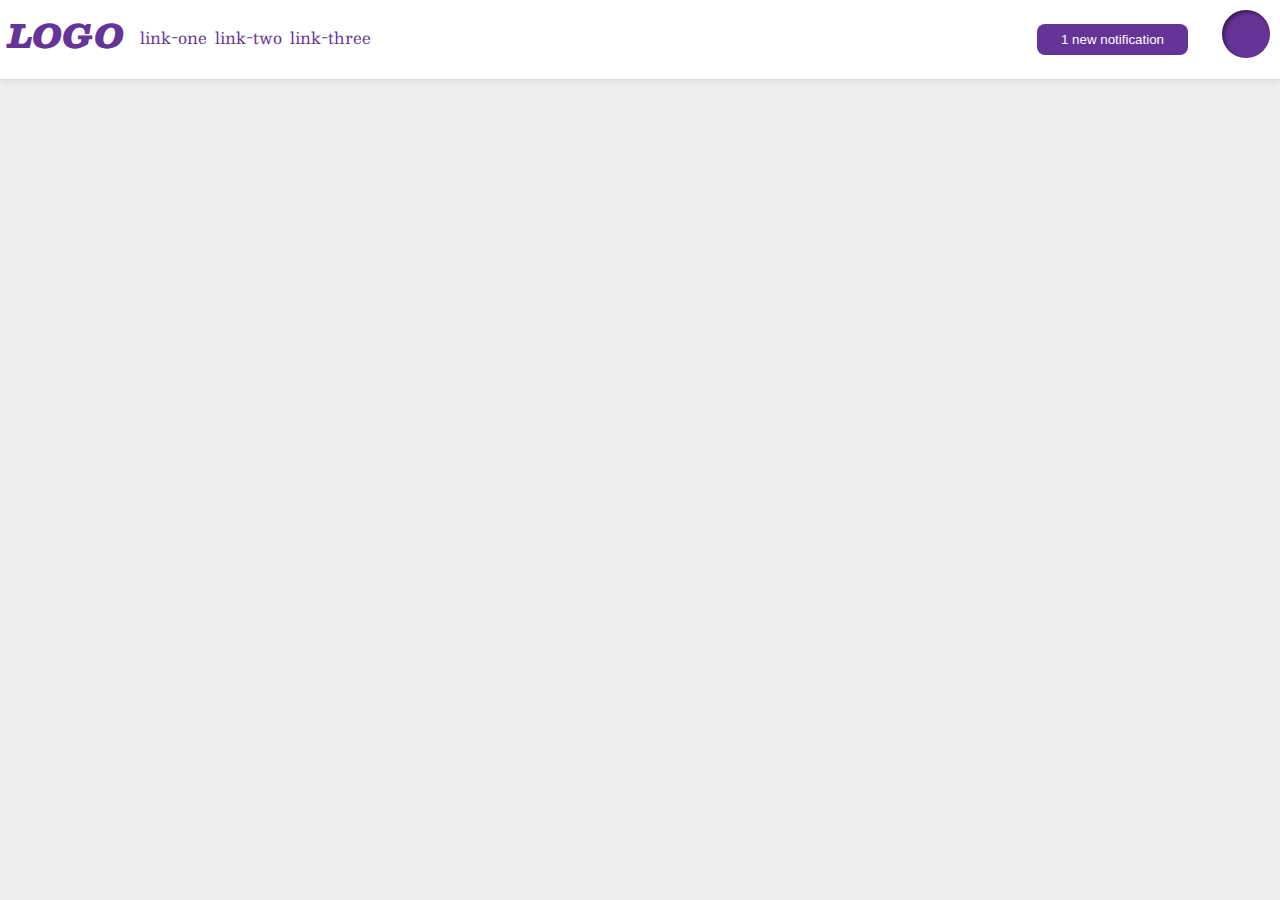
<file: flex/03-flex-header-2/index.html>
<!DOCTYPE html>
<html lang="en">
  <head>
    <meta charset="UTF-8">
    <meta http-equiv="X-UA-Compatible" content="IE=edge">
    <meta name="viewport" content="width=device-width, initial-scale=1.0">
    <title>Flex Header 2</title>
    <link rel="stylesheet" href="style.css">
  </head>
  <body>
    <div class="header">

      <!--make left container-->
      <div class="left">
        <div class="logo">
          LOGO
        </div>
        <ul class="links">
          <li><a href="google.com">link-one</a></li>
          <li><a href="google.com">link-two</a></li>
          <li><a href="google.com">link-three</a></li>
        </ul>
      </div>

      <!--make right container-->
      <div class="right">
        <button class="notifications">1 new notification</button>
        <div class="profile-image"></div>
      </div>
    </div>
  </body>
</html>
</file>
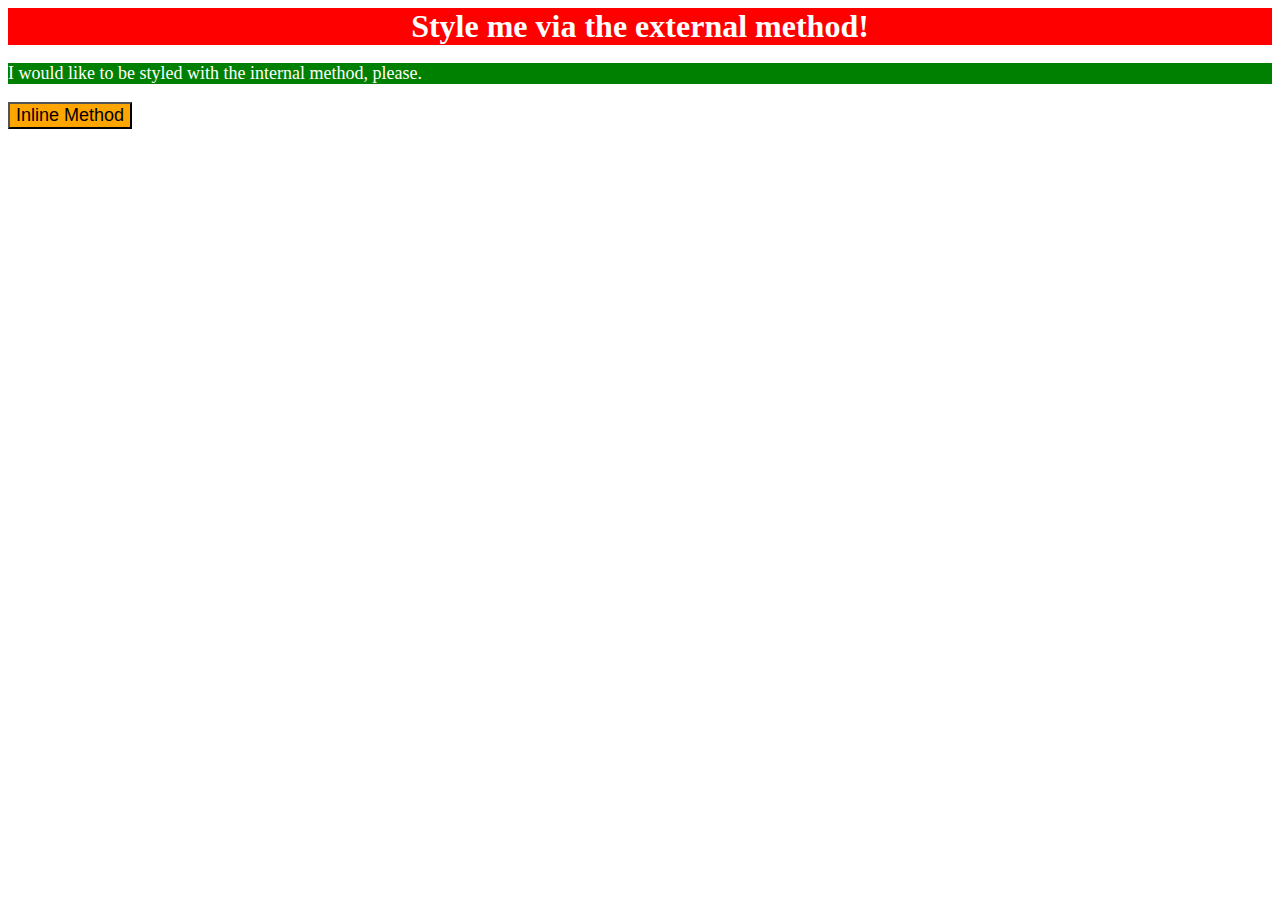
<file: foundations/01-css-methods/index.html>
<!DOCTYPE html>
<html lang="en">
  <head>
    <meta charset="UTF-8">
    <meta http-equiv="X-UA-Compatible" content="IE=edge">
    <meta name="viewport" content="width=device-width, initial-scale=1.0">
    <link rel="stylesheet" href="style.css"> 
    <title>Methods for Adding CSS</title>
  </head>
  <style>
    p {
      background-color: green;
      color: white;
      font-size: 18px;
    }
  </style>
  <body>
    <div>Style me via the external method!</div>
    <p>I would like to be styled with the internal method, please.</p>
    <button style="background-color: orange; font-size: 18px">Inline Method</button>
  </body>
</html>
</file>
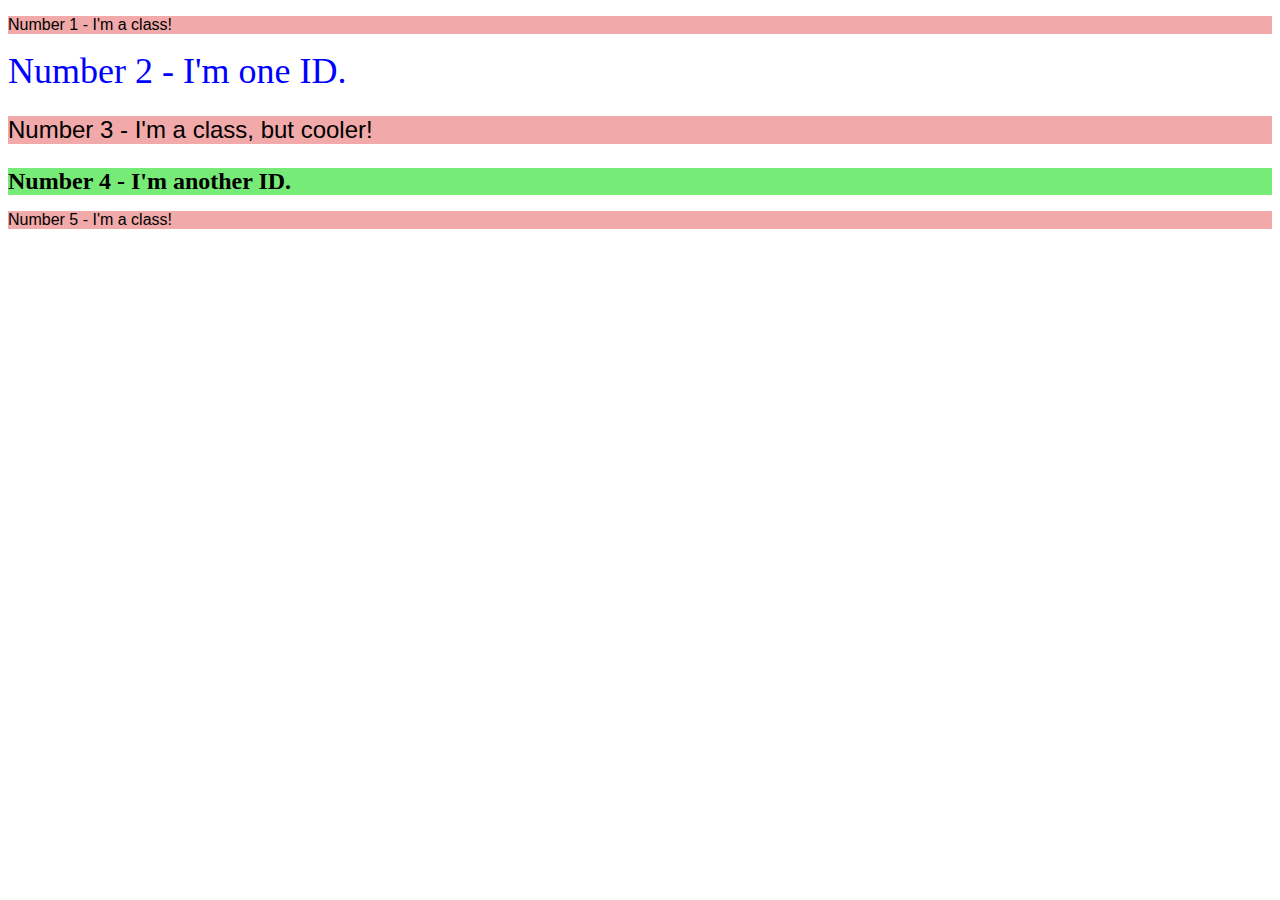
<file: foundations/02-class-id-selectors/index.html>
<!DOCTYPE html>
<html lang="en">
  <head>
    <meta charset="UTF-8">
    <meta http-equiv="X-UA-Compatible" content="IE=edge">
    <meta name="viewport" content="width=device-width, initial-scale=1.0">
    <title>Class and ID Selectors</title>
    <link rel="stylesheet" href="style.css">
  </head>
  <body>
    <p>Number 1 - I'm a class!</p>
    <div id="number2">Number 2 - I'm one ID.</div>
    <p class="number3">Number 3 - I'm a class, but cooler!</p>
    <div id="number4">Number 4 - I'm another ID.</div>
    <p>Number 5 - I'm a class!</p>
  </body>
</html>
</file>
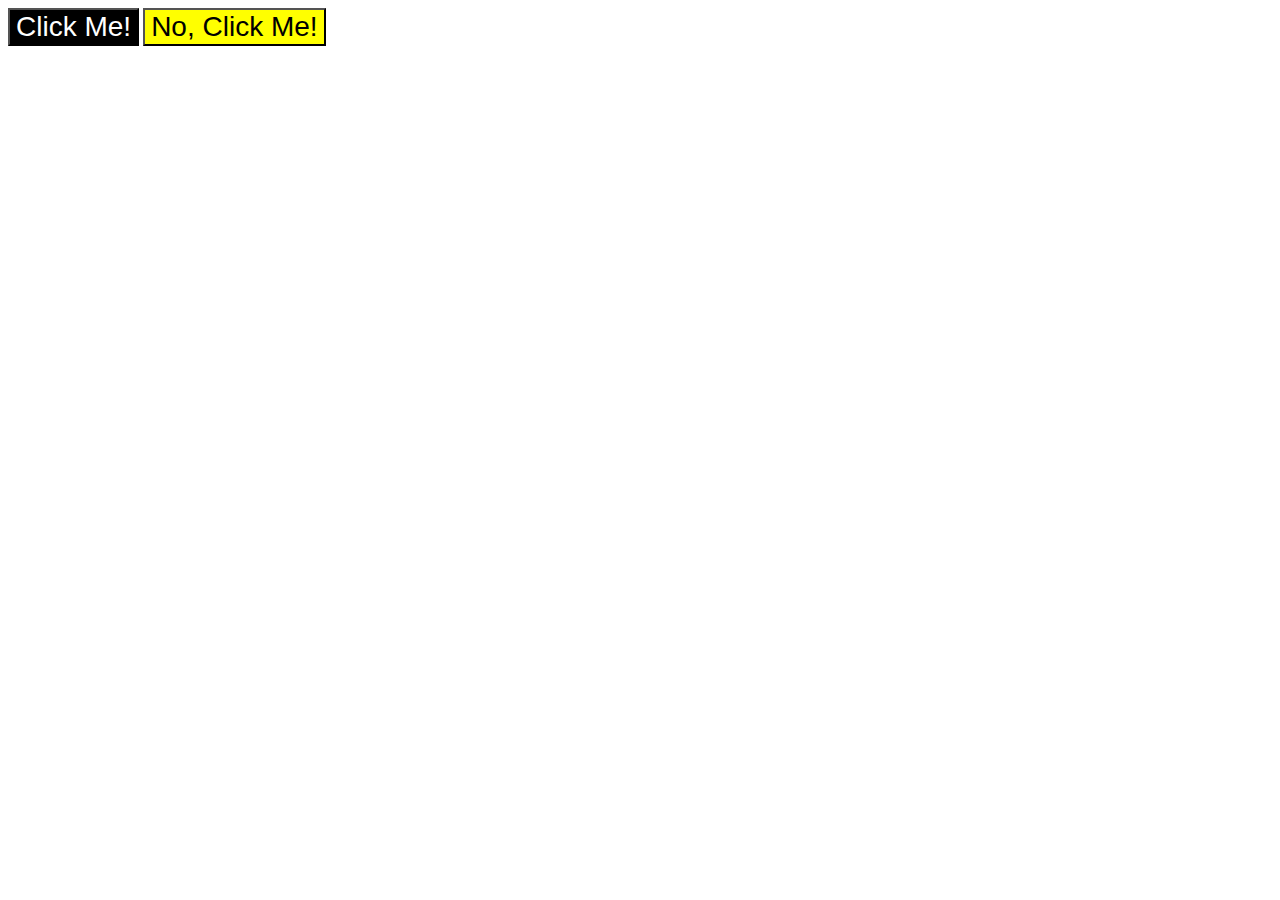
<file: foundations/03-grouping-selectors/index.html>
<!DOCTYPE html>
<html lang="en">
  <head>
    <meta charset="UTF-8">
    <meta http-equiv="X-UA-Compatible" content="IE=edge">
    <meta name="viewport" content="width=device-width, initial-scale=1.0">
    <title>Grouping Selectors</title>
    <link rel="stylesheet" href="style.css">
  </head>
  <body>
    <button class="button1">Click Me!</button>
    <button class="button2">No, Click Me!</button>
  </body>
</html>
</file>
<file: flex/03-flex-header-2/style.css>
/* this is some magical font-importing.  
you'll learn about it later. */
@import url('https://fonts.googleapis.com/css2?family=Besley:ital,wght@0,400;1,900&display=swap');

body {
  margin: 0;
  background: #eee;
  font-family: Besley, serif;
}

.header {
  background: white;
  border-bottom: 1px solid #ddd;
  box-shadow: 0 0 8px rgba(0,0,0,.1);
  display: flex;
  justify-content: space-between;
}

.profile-image {
  background: rebeccapurple;
  box-shadow: inset 2px 2px 4px rgba(0,0,0,.5);
  border-radius: 50%;
  width: 48px;
  height: 48px;
  margin: 10px;
}

.logo {
  color: rebeccapurple;
  font-size: 32px;
  font-weight: 900;
  font-style: italic;
  padding: 8px;
}

button {
  border: none;
  border-radius: 8px;
  background: rebeccapurple;
  color: white;
  padding: 8px 24px;
  margin: 24px;
}

a {
  /* this removes the line under our links */
  text-decoration: none;
  color: rebeccapurple;
}

ul {
  list-style-type: none;
  gap: 8px;
  padding: 8px;
  display: flex;
  flex-direction: row;
}

.left {
  display: flex;
  flex-direction: row;
}

.right {
  display: flex;
  flex-direction: row;
  justify-content: space-evenly;
}
</file>
<file: foundations/01-css-methods/style.css>
div {
    background-color: red;
    color: white;
    font-size: 32px;
    text-align: center;
    font-weight: bold;
 }
</file>
<file: foundations/02-class-id-selectors/style.css>
p {
    background-color: rgb(241, 169, 169);
    font-family: Verdana, Geneva, Tahoma, sans-serif;
}

#number2 {
    color: blue;
    font-size: 36px;
}

.number3{
font-size: 24px;
}

#number4 {
    background-color: rgb(119, 235, 119);
    font-size: 24px;
    font-weight: bold;
}
</file>
<file: foundations/03-grouping-selectors/style.css>
.button1,
.button2 {
    font-size: 28px;
    font-family: Helvetica, Times New Roman, sans-serif;
}

.button1 {
background-color: black;
color: white;
}

.button2 {
background-color: yellow;
}
</file>
